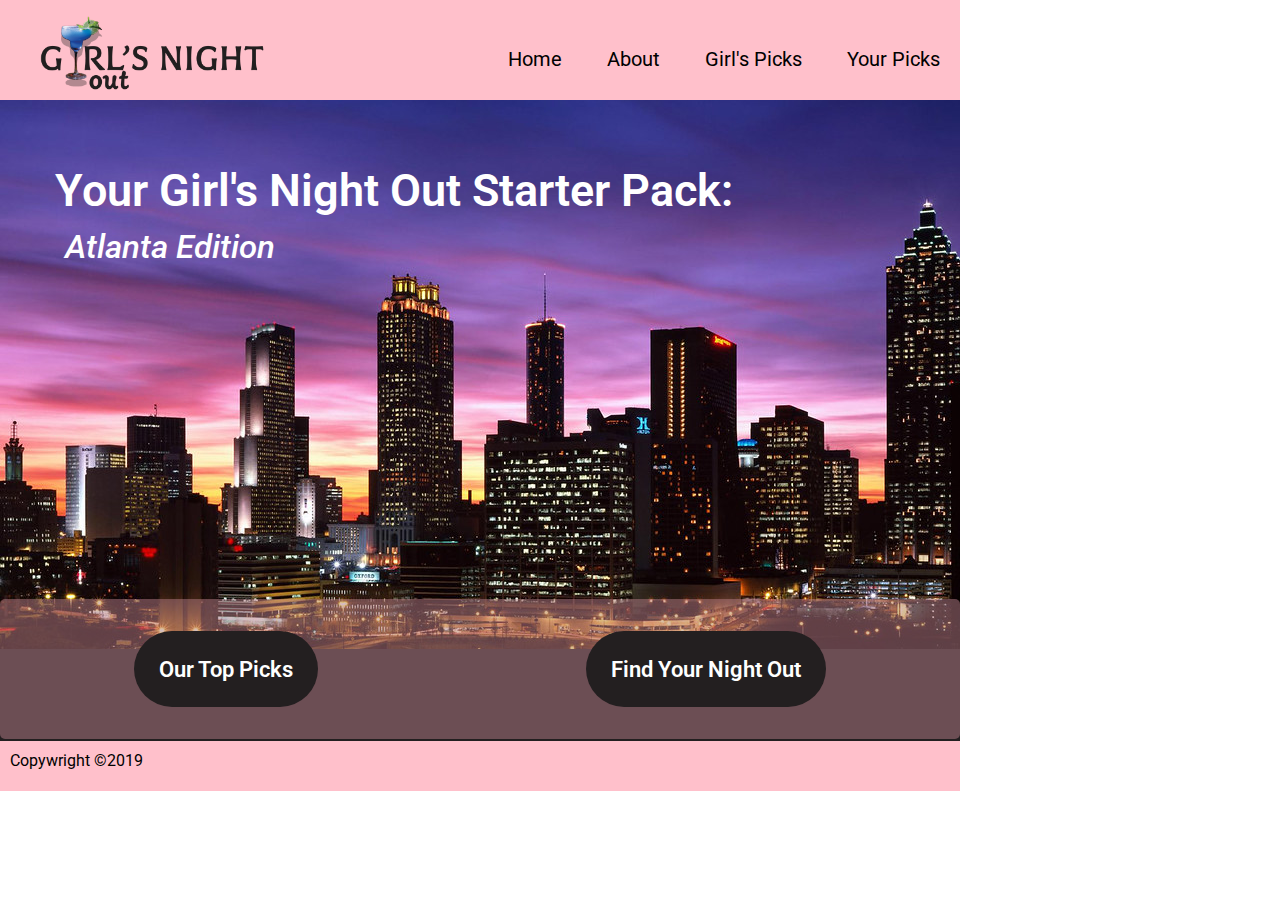
<file: index.html>
<!DOCTYPE html>
<html lang="en">
<head>
  <meta charset="UTF-8">
  <meta name="viewport" content="width=device-width, initial-scale=1.0">
  <meta http-equiv="X-UA-Compatible" content="ie=edge">
  <title>Girl&#39;s Night Out Guide</title>
  <link rel="stylesheet" href="css/style.css">
</head>
<body class="main-page">
  <div class="main-page" id="container">
      
    <header>
          <nav class="nav-main">
            <img src="./Images/girls-night-logo3.png" alt="">
            <button class="btn-toggle-nav"></button>
             <ul>
                <li><a href ="index.html">Home</a></li>
                <li><a href ="about.html">About</a></li>
                <li><a href ="girls-picks.html">Girl&#39;s Picks</a></li>
                <li><a href ="your-picks.html">Your Picks</a></li>
            </ul>
          </nav>
    </header>
    <main class="main-page">
      
      <section class="main-page" id="main-section">
          <h1>Your Girl's Night Out Starter Pack: </h1>
          <h2>Atlanta Edition</h2>

      </section>
      <aside class="main-page">
       
        
        <article class="main-page">
            <div id = "homepage-banner">
                <ul>
                    <li><a href="girls-picks.html">Our Top Picks</a></li>
                    <li><a href="your-picks.html">Find Your Night Out</a></li>
                </ul>
            </div>
        </article>
      </aside>
    </main>
    <footer>
        <p style="padding: 10px;">Copywright &copy;2019</p>
    </footer>
  </div>
   
</body>
</html>
</file>
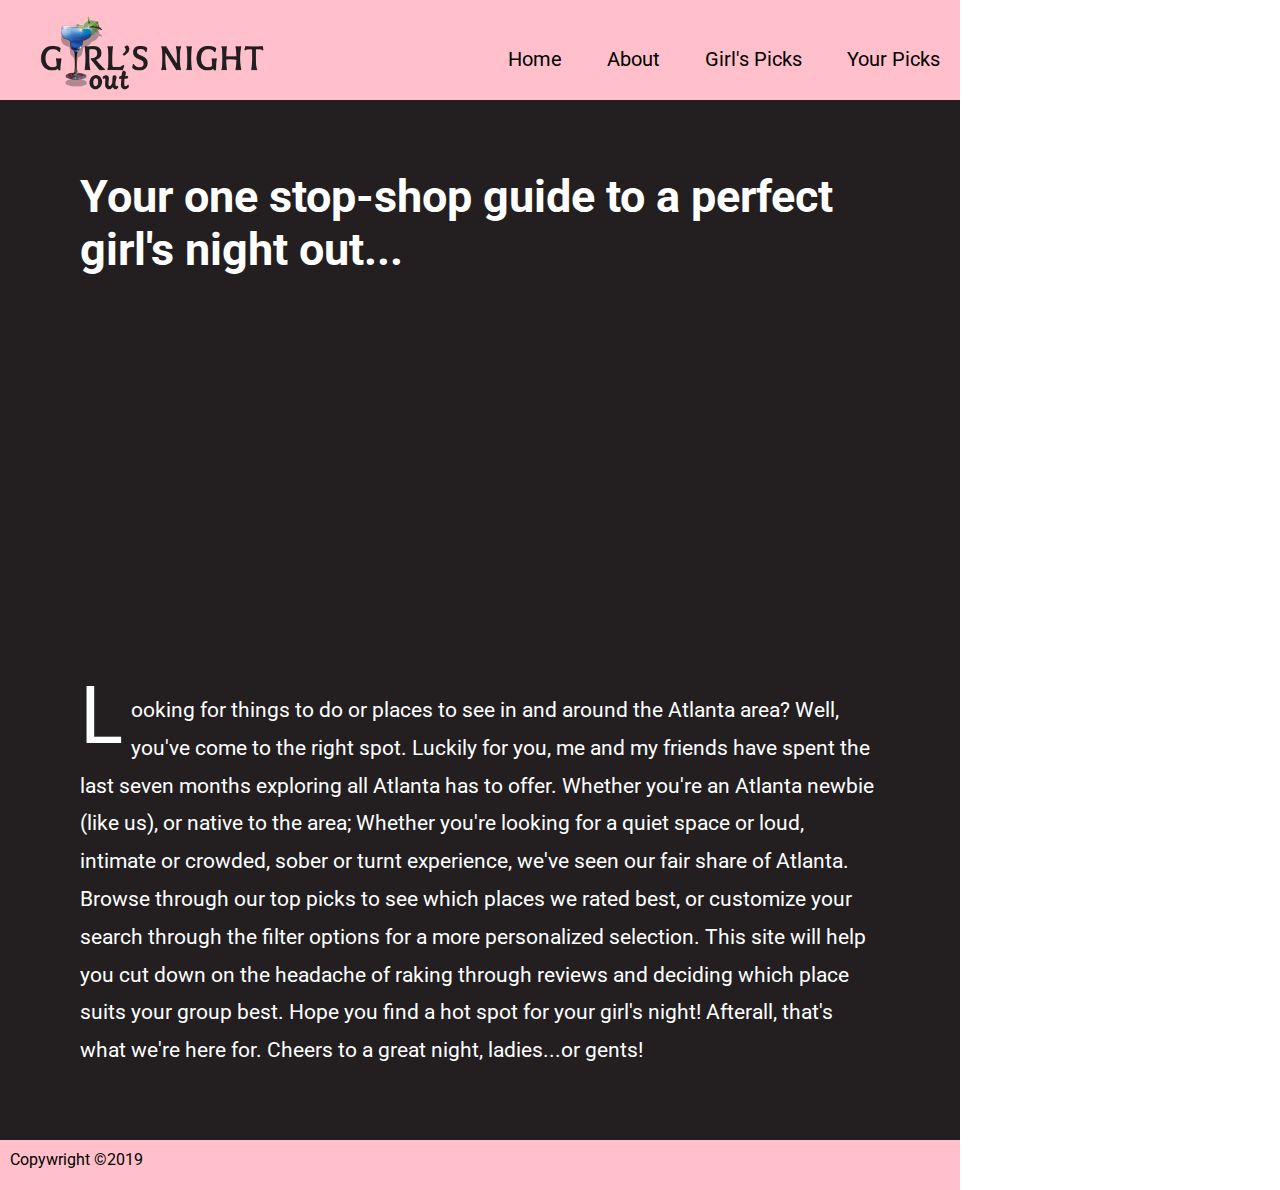
<file: about.html>
<!DOCTYPE html>
<html lang="en">
<head>
  <meta charset="UTF-8">
  <meta name="viewport" content="width=device-width, initial-scale=1.0">
  <meta http-equiv="X-UA-Compatible" content="ie=edge">
  <title>Girl&#39;s Night</title>
  <link rel="stylesheet" href="css/style.css">
</head>
<body>
  <div id = "container">
      
    <header>
      <section class="container" id="navbar">
        <nav class="site-nav">
          <img src="./Images/girls-night-logo3.png" alt="">
          <button class="btn-toggle-nav"></button>
          <ul>
            <li><a href ="index.html" class="home-link">Home</a></li>
            <li><a href ="about.html">About</a></li>
            <li><a href ="girls-picks.html">Girl&#39;s   
                Picks</a> 
              </li>
            <li><a href ="your-picks.html" class="search-prompt">Your Picks</a> 
              </li>
          </ul>
        </nav>
      </section>
    </header>
    <section id="about-page">
        <div id="about-container">
            <h1>Your one stop-shop guide to a perfect girl's night out...</h1>
            <iframe src="https://giphy.com/embed/8YvyNIa9O56woxcdl4" width="480" height="356" frameBorder="0" class="giphy-embed" allowFullScreen></iframe>
            <p> Looking for things to do or places to see in and around the Atlanta area? Well, you've come to the right spot. Luckily for you, me and my friends have spent the last seven months exploring all Atlanta has to offer. Whether you're an Atlanta newbie (like us), or native to the area; Whether you're looking for a quiet space or loud, intimate or crowded, sober or turnt experience, we've seen our fair share of Atlanta. Browse through our top picks to see which places we rated best, or customize your search through the filter options for a more personalized selection. This site will help you cut down on the headache of raking through reviews and deciding which place suits your group best. Hope you find a hot spot for your girl's night! Afterall, that's what we're here for. Cheers to a great night, ladies...or gents!</p>
        </div>
    </section>
    <footer>
        <p style="padding: 10px;">Copywright &copy;2019</p>
    </footer>
  </div>
   
</body>
</html>
</file>
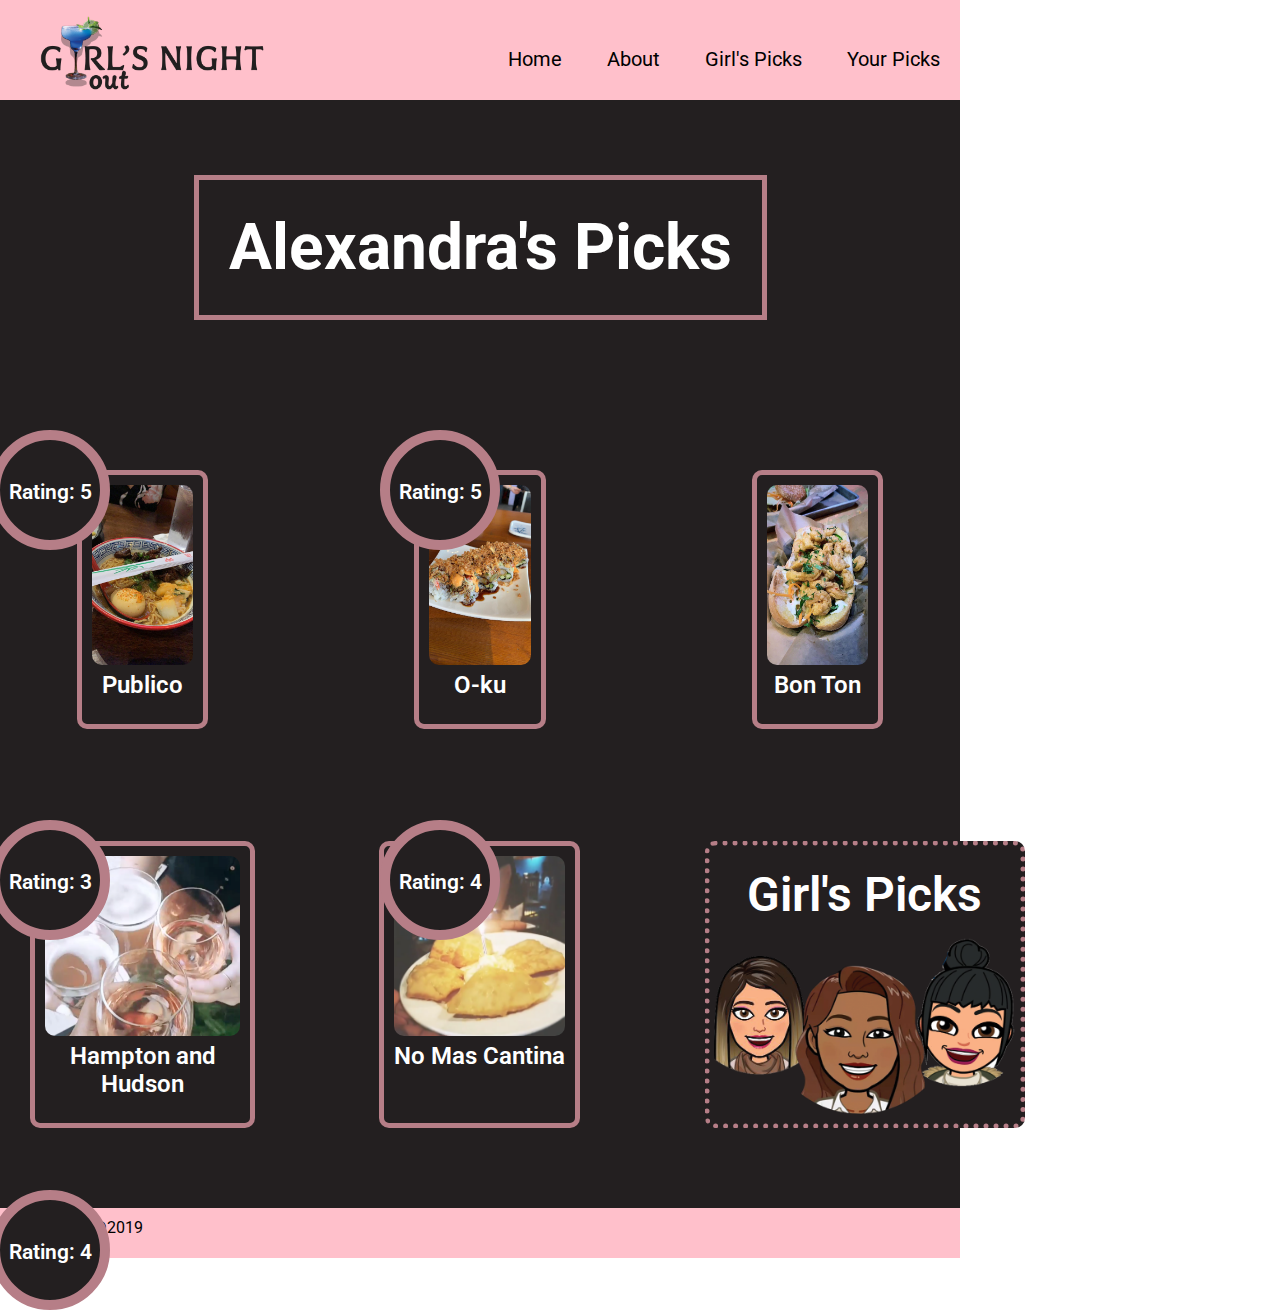
<file: alexandras-picks.html>
<!DOCTYPE html>
<html lang="en">
<head>
  <meta charset="UTF-8">
  <meta name="viewport" content="width=device-width, initial-scale=1.0">
  <meta http-equiv="X-UA-Compatible" content="ie=edge">
  <title>Girl&#39;s Night Out Guide</title>
  <link rel="stylesheet" href="css/style.css">
</head>
<body>
  <div id = "container">
      
    <header style="z-index: 15">
      <nav>
        <img src="./Images/girls-night-logo3.png" alt="">
        <button class="btn-toggle-nav"></button>
        <ul>
          <li><a href ="index.html">Home</a></li>
          <li><a href ="about.html">About</a></li>
          <li><a href ="girls-picks.html">Girl&#39;s   
              Picks</a> 
            </li>
          <li><a href ="your-picks.html" class="search-prompt">Your Picks</a> 
            </li>
        </ul>
      </nav>
    </header>
    <main class="girls-pages">
            <section id="girls-night-picks">
                    <aside id="girls-night-picks-header">
                        <h1>Alexandra's Picks</h1>
                    </aside>
                    <div class="girls-night-picks-grid">
                        <div class="rating-circle" style="margin: -40px 0 0 -40px"><span>Rating: 5</span></div>
                        <a href="#" class="girls-night-picks-tile"><img class="girls-night-picks-img" src="./Images/publico.jpeg"><p>Publico<span>Rating: 5</span></p></a>
                        
                        <div class="rating-circle" style="margin: -40px 0 0 350px"><span>Rating: 5</span></div>
                        <a href="#" class="girls-night-picks-tile"><img class="girls-night-picks-img" src="./Images/o-ku.jpeg"><p>O-ku<span>Rating: 5</span></p></a>
                        
                        <div class="rating-circle" style="margin: 350px 0 0 -40px"><span>Rating: 3</span></div>
                        <a href="#" class="girls-night-picks-tile" ><img class="girls-night-picks-img" src="./Images/bon-ton2.jpeg"><p>Bon Ton<span>Rating: 3</span></p></a>
                        
                        <div class="rating-circle" style="margin: 350px 0 0 350px"><span>Rating: 4</span></div>
                        <a href="#" class="girls-night-picks-tile"><img class="girls-night-picks-img" src="./Images/hh.png"><p>Hampton and Hudson<span>Rating: 4</span></p></a>
                   
                        <div class="rating-circle" style="margin: 720px 0 0 -40px"><span>Rating: 4</span></div>
                        <a href="#" class="girls-night-picks-tile"><img class="girls-night-picks-img" src="./Images/no-mas.png"><p>No Mas Cantina<span>Rating: 4</span></p></a>
                        <a href="./girls-picks.html" class="girls-night-picks-tile home-tile" style="border: 5px dotted rgb(182, 126, 135)"><p><span style="font-size: 2em; padding-top: 10px; display: inline-block">Girl's Picks</span></p></a>
                    </div>
                </section>
    
    </main>
    <footer>
        <p style="padding: 10px;">Copywright &copy;2019</p>
    </footer>
  </div>
   
</body>
</html>
</file>
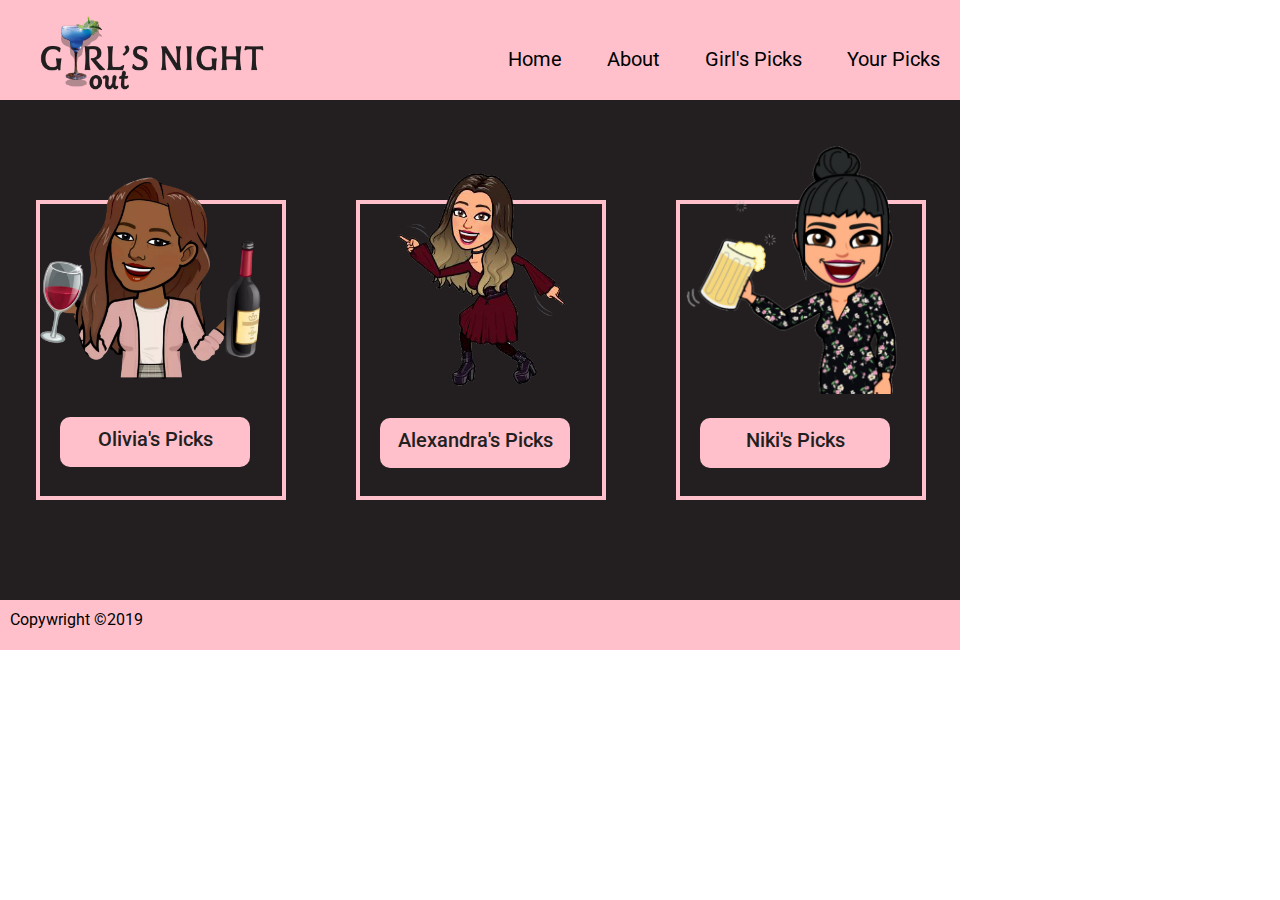
<file: girls-picks.html>
<!DOCTYPE html>
<html lang="en">
<head>
  <meta charset="UTF-8">
  <meta name="viewport" content="width=device-width, initial-scale=1.0">
  <meta http-equiv="X-UA-Compatible" content="ie=edge">
  <title>Girl&#39;s Night Out Guide</title>
  <link rel="stylesheet" href="css/style.css">
</head>
<body>
  <div id = "container">
    <header>
      <nav>
        <img src="./Images/girls-night-logo3.png" alt="">
        <button class="btn-toggle-nav"></button>
        <ul>
          <li><a href ="index.html">Home</a></li>
          <li><a href ="about.html">About</a></li>
          <li><a href ="girls-picks.html">Girl&#39;s   
              Picks</a> 
            </li>
          <li><a href ="your-picks.html" class="search-prompt">Your Picks</a> 
            </li>
        </ul>
      </nav>
    </header>
    <main id="girls-picks">
        
        <section id="olivias-picks">
            <div class="girl-btn">
                    <img class="girls-pics" src="./Images/oli-wine.png" alt="" id="olivia-pic">
                    <a class="btn-pick" href="olivias-picks.html"><p>Olivia's Picks</p></a>
            </div>
        </section>  
        <section id="alexandras-picks">
                <div class="girl-btn">
                        <img class="girls-pics" src="./Images/alex-dancing.png" alt="" id="alexandra-pic">
                        <a class="btn-pick" href="alexandras-picks.html"><p>Alexandra's Picks</p></a>
                </div>
         </section>
         <section id="nikis-picks">
                <div class="girl-btn">
                        <img class="girls-pics"  src="./Images/niki-beer.png" alt="" id="niki-pic">
                        <a class="btn-pick" href="nikis-picks.html"><p>Niki's Picks</p></a>
                
          </section>
          
        </div>
    </main>
    <footer id="picks-footer">
        <p style="padding: 10px;">Copywright &copy;2019</p>
    </footer>
  </div>
   
</body>
</html>
</file>
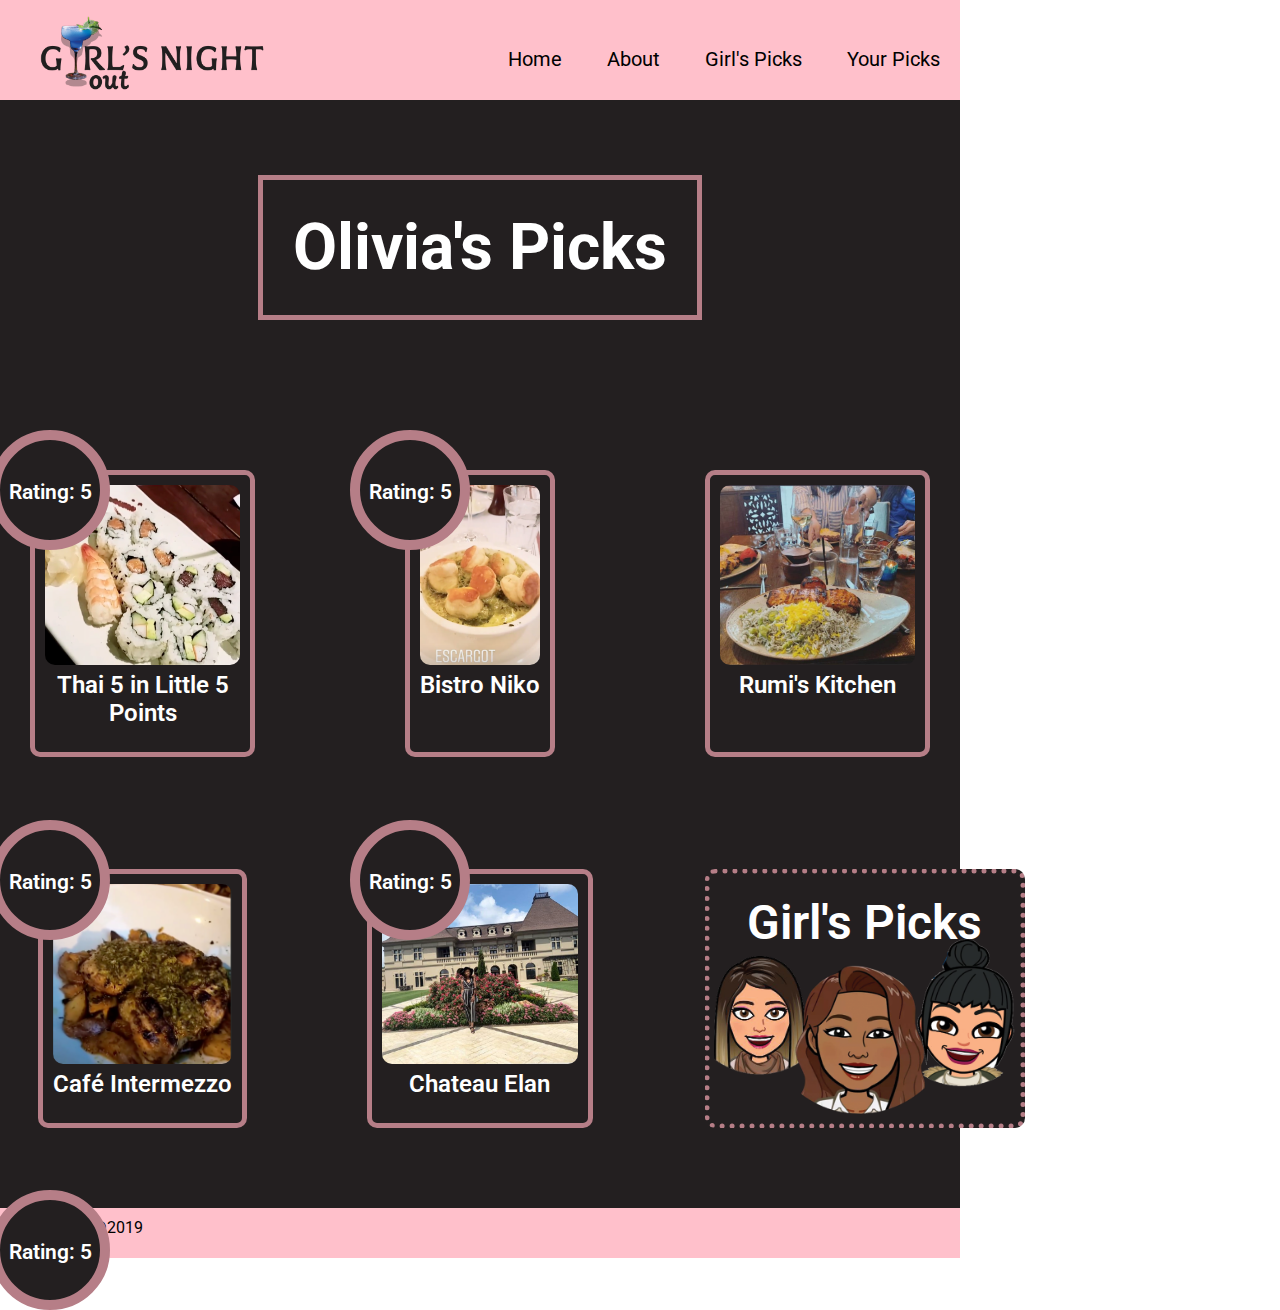
<file: olivias-picks.html>
<!DOCTYPE html>
<html lang="en">
<head>
  <meta charset="UTF-8">
  <meta name="viewport" content="width=device-width, initial-scale=1.0">
  <meta http-equiv="X-UA-Compatible" content="ie=edge">
  <title>Girl&#39;s Night</title>
  <link rel="stylesheet" href="css/style.css">
</head>
<body>
  <div id = "container" style="position: relative">
      
    <header style="z-index: 15">
      <nav >
        <img src="../Images/girls-night-logo3.png" alt="">
        <button class="btn-toggle-nav"></button>
        <ul>
          <li><a href ="index.html">Home</a></li>
          <li><a href ="about.html">About</a></li>
          <li><a href ="girls-picks.html">Girl&#39;s   
              Picks</a> 
            </li>
          <li><a href ="your-picks.html" class="search-prompt">Your Picks</a> 
            </li>
        </ul>
      </nav>
    </header>
    <main class="girls-pages">
            <section id="girls-night-picks">
                <aside id="girls-night-picks-header">
                    <h1>Olivia's Picks</h1>
                </aside>
                <div class="girls-night-picks-grid">
                    <div class="rating-circle" style="margin: -40px 0 0 -40px"><span>Rating: 5</span></div>
                    <a href="../Milestone 2 - Week 7/thai-5.html" class="girls-night-picks-tile"><img class="girls-night-picks-img" src="../Images/Thai5-sushi.png"><p>Thai 5 in Little 5 Points<span>Rating: 5</span></p></a>
                    
                    <div class="rating-circle" style="margin: -40px 0 0 320px"><span>Rating: 5</span></div>
                    <a href="#" class="girls-night-picks-tile"><img class="girls-night-picks-img" src="../Images/Bistro Niko.png"><p>Bistro Niko<span>Rating: 5</span></p></a>
                    
                    <div class="rating-circle" style="margin: 350px 0 0 -40px"><span>Rating: 5</span></div>
                    <a href="#" class="girls-night-picks-tile" ><img class="girls-night-picks-img" src="../Images/Rumis-Kitchen.png"><p>Rumi's Kitchen<span>Rating: 5</span></p></a>
                    
                    <div class="rating-circle" style="margin: 350px 0 0 320px"><span>Rating: 5</span></div>
                    <a href="#" class="girls-night-picks-tile"><img class="girls-night-picks-img" src="../Images/Cafe-Intermezzo.png"><p>Café Intermezzo<span>Rating: 5</span></p></a>
               
                    <div class="rating-circle" style="margin: 720px 0 0 -40px"><span>Rating: 5</span></div>
                    <a href="#" class="girls-night-picks-tile"><img class="girls-night-picks-img" src="../Images/Chateau-Elan.png"><p>Chateau Elan<span>Rating: 5</span></p></a>
                    <a href="./girls-picks.html" class="girls-night-picks-tile home-tile" style="border: 5px dotted rgb(182, 126, 135)"><p><span style="font-size: 2em; padding-top: 10px; display: inline-block">Girl's Picks</span></p></a>
                </div>
            </section>
    
    </main>
    <footer>
        <p style="padding: 10px;">Copywright &copy;2019</p>
    </footer>
  </div>
   
</body>
</html>
</file>
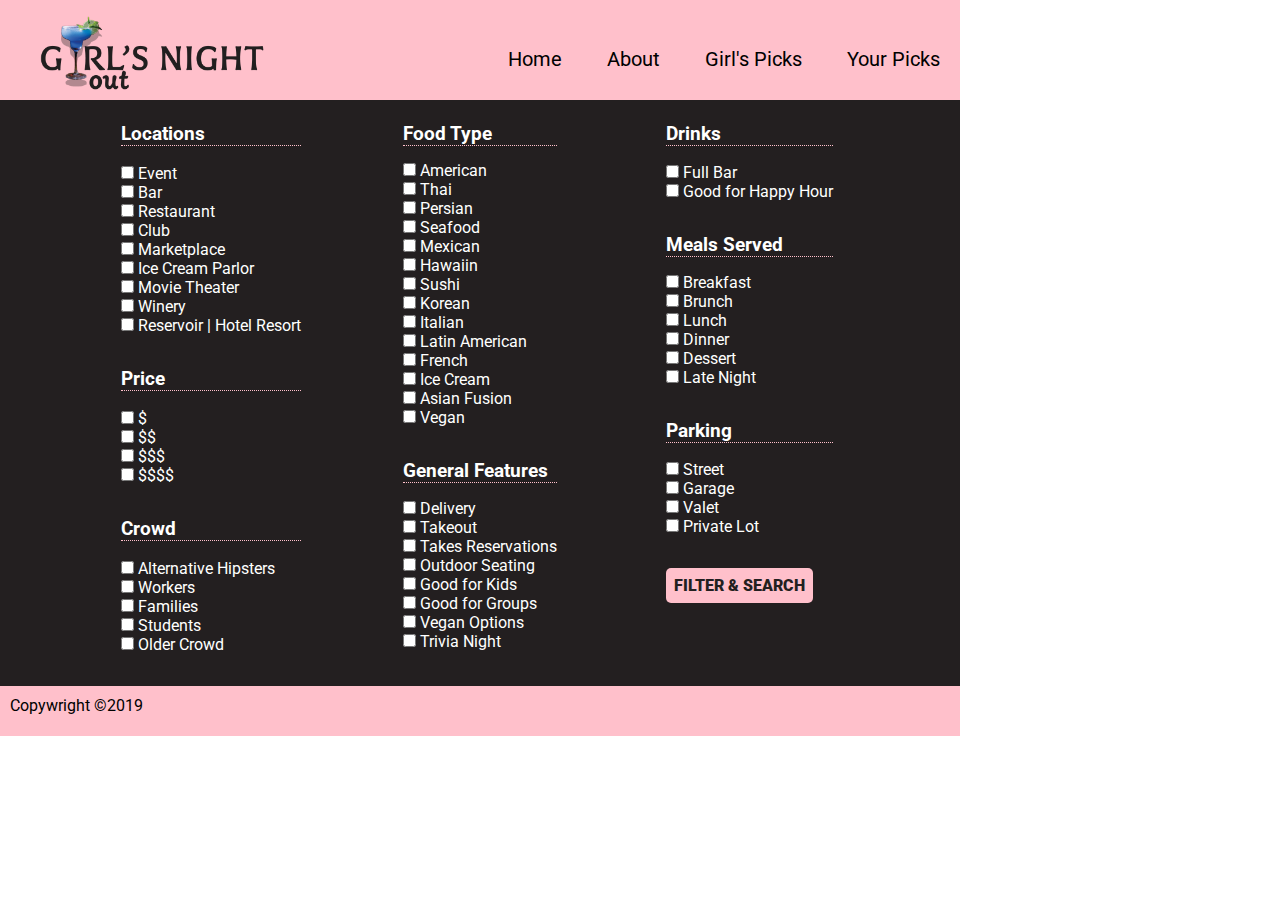
<file: your-picks.html>
<!DOCTYPE html>
<html lang="en">
<head>
  <meta charset="UTF-8">
  <meta name="viewport" content="width=device-width, initial-scale=1.0">
  <meta http-equiv="X-UA-Compatible" content="ie=edge">
  <title>Girl&#39;s Night Out Guide</title>
  <link rel="stylesheet" href="css/style.css">
</head>
<body>
  <div id = "container">
      
    <header>
      <section class="container" id="navbar">
        <nav class="site-nav">
          <img src="./Images/girls-night-logo3.png" alt="">
          <button class="btn-toggle-nav"></button>
          <ul>
            <li><a href ="index.html" class="home-link">Home</a></li>
            <li><a href ="about.html">About</a></li>
            <li><a href ="girls-picks.html">Girl&#39;s   
                Picks</a> 
              </li>
            <li><a href ="./your-picks.html" class="search-prompt">Your Picks</a> 
              </li>
          </ul>
        </nav>
      </section>
    </header>
      <section class="search-nav container"></section>
        <h3>Find me a Location that's known for...</h3>
       
      <form action="#" method="get" class="form">
        <div class="column">
            <h4>Locations</h4>
            <div class="list-type">
                
                <input type="checkbox" name="occasion" id="Event">
                <label for="Event">Event</label>
                <br>
                <input type="checkbox" name="occasion" id="bar">
                <label for="bar">Bar</label>
                <br>
                <input type="checkbox" name="occasion" id="restaurant">
                <label for="restaurant">Restaurant</label>
                <br>
                <input type="checkbox" name="occasion" id="club">
                <label for="club">Club</label>
                <br>
                <input type="checkbox" name="occasion" id="marketplace">
                <label for="marketplace">Marketplace</label>
                <br>
                <input type="checkbox" name="occasion" id="ice-cream-parlor">
                <label for="ice-cream-parlor">Ice Cream Parlor</label>
                <br>
                <input type="checkbox" name="occasion" id="movie-theater">
                <label for="movie-theater">Movie Theater</label>
                <br>
                <input type="checkbox" name="occasion" id="winery">
                <label for="winery">Winery</label>
                <br>
                <input type="checkbox" name="occasion" id="hotel">
                <label for="hotel">Reservoir | Hotel Resort</label>
                <br>
            </div>
            <h4>Price</h4>
            <div class="list-type">
                <input type="checkbox" name="price" id="$" value="$">
                <label for="$">$</label>
                <br>
                <input type="checkbox" name="price" id="$$">
                <label for="$$">$$</label>
                <br>
                <input type="checkbox" name="price" id="$$$">
                <label for="$$$">$$$</label>
                <br>
                <input type="checkbox" name="price" id="$$$$">
                <label for="$$$$">$$$$</label>
          </div>
             
                <h4>Crowd</h4>
                    <div class="list-type">
                        <input type="checkbox" name="crowd" id="alternativeHipsters">
                        <label for="alternativeHipsters">Alternative Hipsters</label>
                        <br>
                        <input type="checkbox" name="crowd" id="workers">
                        <label for="workers">Workers</label>
                        <br>
                        <input type="checkbox" name="crowd" id="families">
                        <label for="families">Families</label>
                        <br>
                        <input type="checkbox" name="crowd" id="students">
                        <label for="students">Students</label>
                        <br>
                       <input type="checkbox" name="crowd" id="olderCrowd">
                        <label for="olderCrowd">Older Crowd</label>
                    </div>
            
       
        </div>
        <div class="column">
              <h4>Food Type</h4>
              <div class="list-type">
                  <input type="checkbox" name="food-type" id="american">
                  <label for="american">American</label>
                  <br>
                  <input type="checkbox" name="food-type" id="thai">
                  <label for="thai">Thai</label>
                  <br>
                  <input type="checkbox" name="food-type" id="persian">
                  <label for="persian">Persian</label>
                  <br>
                  <input type="checkbox" name="food-type" id="seafood">
                  <label for="seafood">Seafood</label>
                  <br>
                  <input type="checkbox" name="food-type" id="mexican">
                  <label for="mexican">Mexican</label>
                  <br>
                  <input type="checkbox" name="food-type" id="hawaain">
                  <label for="hawaiin">Hawaiin</label>
                  <br>
                  <input type="checkbox" name="food-type" id="sushi">
                  <label for="sushi">Sushi</label>
                  <br>
                  <input type="checkbox" name="food-type" id="korean">
                  <label for="korean">Korean</label>
                  <br>
                  <input type="checkbox" name="food-type" id="italian">
                  <label for="italian">Italian</label>
                  <br>
                  <input type="checkbox" name="food-type" id="latin-american">
                  <label for="latin-american">Latin American</label>
                  <br>
                  <input type="checkbox" name="food-type" id="french">
                  <label for="french">French</label>
                  <br>
                  <input type="checkbox" name="food-type" id="ice-cream">
                  <label for="ice-cream">Ice Cream</label>
                  <br>
                  <input type="checkbox" name="food-type" id="asian-fusion">
                  <label for="asian-fusion">Asian Fusion</label>
                  <br>
                  <input type="checkbox" name="food-type" id="vegan">
                  <label for="vegan">Vegan</label>
                  
                </div>
                  <h4>General Features</h4>
                <div class="list-type">
                    <input type="checkbox" name="general-features" id="delivery">
                    <label for="delivery">Delivery</label>
                    <br>
                    <input type="checkbox" name="general-features" id="takeout">
                    <label for="takeout">Takeout</label>
                    <br>
                    <input type="checkbox" name="general-features" id="reserations">
                    <label for="reservations">Takes Reservations</label>
                    <br>
                    <input type="checkbox" name="general-features" id="outdoor-seating">
                    <label for="outdoor-seating">Outdoor Seating</label>
                    <br>
                    <input type="checkbox" name="general-features" id="kids">
                    <label for="kids">Good for Kids</label>
                    <br>
                    <input type="checkbox" name="general-features" id="groups">
                    <label for="groups">Good for Groups</label>
                    <br>
                    <input type="checkbox" name="general-features" id="vegan">
                    <label for="vegan">Vegan Options</label>
                    <br>
                    <input type="checkbox" name="occasion" id="trivia">
                    <label for="trivia">Trivia Night</label>
                    
                </div>
                
            </div>
            
            <div class="column">
              
                <h4>Drinks</h4>
                    <div class="list-type">
                        <input type="checkbox" name="occasion" id="full-bar">
                        <label for="happy-hour">Full Bar</label><br>
                      <input type="checkbox" name="occasion" id="happy-hour">
                        <label for="happy-hour">Good for Happy Hour</label>
                        
                    </div>
                <h4>Meals Served</h4>
                    <div class="list-type">
                        <input type="checkbox" name="meals" id="breakfast">
                        <label for="breakfast">Breakfast</label>
                        <br>
                        <input type="checkbox" name="meals" id="brunch">
                        <label for="brunch">Brunch</label>
                        <br>
                        <input type="checkbox" name="meals" id="Lunch">
                        <label for="Lunch">Lunch</label>
                        <br>
                        <input type="checkbox" name="meals" id="dinner">
                        <label for="dinner">Dinner</label>
                        <br>
                        <input type="checkbox" name="meals" id="dessert">
                        <label for="dessert">Dessert</label>
                        <br>
                        <input type="checkbox" name="occasion" id="late-night">
                        <label for="late-night">Late Night</label>
                        <br>
                    </div>
                    
                    <h4>Parking</h4>
                    <div class="list-type">
                        <input type="checkbox" name="parking" id="street">
                        <label for="street">Street</label>
                        <br>
                        <input type="checkbox" name="parking" id="garage">
                        <label for="garage">Garage</label>
                        <br>
                        <input type="checkbox" name="parking" id="valet">
                        <label for="valet">Valet</label>
                        <br>
                        <input type="checkbox" name="parking" id="private-lot">
                        <label for="private-lot">Private Lot</label>
                        <br>
                    </div>
                    <div class="column-end">
                    <input type="submit" value="Filter & Search" id="form-search">
                  </div>
            </div>
     
      </form>
    
        
      <main id="location-main" class="hide">
      
          <div class="location-landing-page">
            <section class="search">
                    <aside class="results-location">
                      
                    </aside>
                    <div class="search-no-selection hide">
                        <img class="body-img" src="../Images/choose-location.png" alt="Pick a location">
                    </div>
                <section class="details">
                  <div class="location-info individual-details">
                    <div id="border">
                      <h1 class="info-name">Thai 5</h1>
                      <div class="info-address">
                            <span class="icon-space">
                              <i class="address spread"></i>
                            </span>
                            <div class="address-holder main-holder"> 1148 Euclid Ave NE #1939, Atlanta, GA 30307</div>
                      </div>
                      <div class="info-phone">
                            <span class="icon-space">
                              <i class="phone spread"></i>
                            </span>
                            <div class="phone-holder main-holder">(404) 521-3555</div>
                      </div>
                      <div class="info-website">
                            <span class="icon-space">
                              <i class="laptop spread"></i>
                            </span>
                            <div class="website-holder main-holder">
                                <a target="_blank" class="website-link" style="color: pink" href="https://www.thai5atlanta.com/">Visit Website </a>
                            </div>
                        </div> 
                        <section class="location-map">
                            <iframe src="https://www.google.com/maps/embed?pb=!1m18!1m12!1m3!1d3316.829353857268!2d-84.35210624925838!3d33.765075280590274!2m3!1f0!2f0!3f0!3m2!1i1024!2i768!4f13.1!3m3!1m2!1s0x88f506a8df5edf21%3A0xafef832ac9daf5db!2s1148%20Euclid%20Ave%20NE%20%231939%2C%20Atlanta%2C%20GA%2030307!5e0!3m2!1sen!2sus!4v1567794312339!5m2!1sen!2sus" width="600" height="450" frameborder="0" style="border:0;" allowfullscreen=""></iframe>
                        </section>
                        <input type="submit" value="NO GOOD? SEARCH AGAIN!" id="search-again">
                    
                        <div class="info-crowd">
                            <span class="icon-space">
                              <i class="users spread"></i>
                            </span>
                            <ul class="user-text holder"></ul>
                        </div>
                        <div class="info-drink">
                            <span class="icon-space">
                              <i class="drinks spread"></i>
                            </span>
                            <ul class="drinks-text holder"></ul>
                      </div>
                      <div class="info-eat">
                            <span class="icon-space">
                              <i class="food spread"></i>
                            </span>
                            <ul class="food-info holder"></ul>
                      </div>
                      <div class="info-price">
                          <span class="icon-space">
                            <i class="money spread"></i>
                          </span>
                          <ul class="price-text holder"></ul>
                      </div>
                      <div class="info-parking">
                          <span class="icon-space">
                            <i class="parking spread"></i>
                          </span>
                          <ul class="parking-text holder"></ul>
                      </div>
                      <div class="info-entertainment">
                          <span class="icon-space">
                            <i class="entertainment spread"></i>
                          </span>
                          <ul class="entertainment-text holder"></ul>
                      </div>
                    </div>
                </section>
          </section>
          </div>
      </main>
   

    <footer>
        <p style="padding: 10px;">Copywright &copy;2019</p>
    </footer>
  </div>
  <script src="https://ajax.googleapis.com/ajax/libs/jquery/3.4.1/jquery.min.js"></script>
  <script src="js/script.js"></script>
</body>
</html>
</file>
<file: css/style.css>
@import url('https://fonts.googleapis.com/css?family=Roboto:300,300i,400,400i,500,500i,700,900&display=swap');

/*reset*/

*{
    padding: 0;
    box-sizing: border-box;
    font-family: 'Roboto', sans-serif;
    margin: 0 auto;
  }
  
  body{
    width: 100vh;
    margin-right: 32vw;
  }

  #container{
    width: 960px;
    background-color: rgb(35,31,32);
   
  }
  
  /* universal nav bar and footer */

  header{
    height: 100px;
    background-color: pink;
    position: fixed;
    width: 960px;
    z-index: 10;
  }
  
  nav{
    display: flex;
    justify-content: space-between;
    align-items: center;
    z-index: 15;
  }

  nav img{
      width: 350px;
      padding-left: 30px;
  }
  
  nav ul{
    width: 70%;
    text-align: right;
    font-size: 20px;
  }
  
  nav ul li{
    list-style-type: none;
    display: inline-block;
    color: black; 
   }
  
   nav ul li a{
    text-decoration: none;
    color: black;
    padding: 20px;
    
  }

  nav ul li a:hover{
    color: rgb(182, 126, 135);
  }

  .btn-toggle-nav{
      visibility: hidden;
  }

  footer{
    height: 50px;
    width: 960px;
    background-color: pink;
}

.hide{
    display: none;
}


  /* main page styling */
  
main.main-page{
    padding: 24px 0 2px 0;
}

section.main-page{
    color: white;
    padding-top: 120px;
}

#main-section{
    background-image: url("../Images/atlanta-skyline.jpg");
    height: 550px;
    width: 960px;
    margin-top: 75px;
    margin-right: 150px;
    position: relative;
}

#homepage-banner{
    background-color: rgba(182, 126, 135, 0.5);
    height: 100px;
    border-radius: 5px;
    width: 960px;
    margin-top: -50px;
    padding: 70px 0;
    z-index: 5;
    position: relative;
}

#homepage-banner ul{
    display: flex;
    justify-content: space-evenly;
    align-items: center;
    list-style-type: none;
    height: 90%;
}

#homepage-banner a{
    text-decoration: none;
    color: white;
    background-color: rgb(35,31,32);
    border-radius: 75px;
    font-size: 1.4em;
    padding: 25px;
    font-weight: 600;
}

#homepage-banner a:hover{
    color: rgb(35,31,32);
    background-color: white;
    border: 1px dotted rgb(35,31,32);
}

#cocktail-gif img{
   margin: 0 auto;
    width: 450px;
}

#three-amigos{
    border: 10px solid rgb(182, 126, 135);
    width: 500px;
    padding: 30px;
    display: inline-block;
    margin-bottom: 40px;
    margin-top: 180px;
}

 /* main page fonts */

 main section.main-page h1{
    font-size: 45px;
    font-weight: 600;
    margin-left: 55px;
    margin-top: -55px;
}

 main section.main-page h2{
    font-size: 33px;
    font-weight: 500;
    font-style: italic;
    margin-left: 65px;
    padding-top: 10px;
    z-index: 2;
    position: absolute;
    animation-name: flicker;
    animation-duration: 2s;
    animation-iteration-count: infinite;
    }
    @keyframes flicker{
    0%{color: white;}
    50%{color: pink;}
    100%{color: white;}
    }
}



section.main-page h1, section.main-page h2{
    margin-left: 50px;
    display: inline-block;
}

/* Girls Picks Main Page Styling */

#girls-picks{
    display: flex;
    justify-content: space-around;
    align-items: center;
    flex-direction: row;
    height: 600px;
}

#girls-picks section{
    padding-top: 100px;
}

.girls-pics{
    width: 250px;
}

#girls-picks section{
    width: 30%;
}

.girl-btn{
    width: 250px;
    height: 300px;
    margin: 0 20px;
    border: 4px solid pink;
 }
 
 #olivias-picks .btn-pick{
    margin-top: 10px;
}


#picks-footer{
    width: 960px;
}

/* Girls Picks Main Page Font */

#girls-picks a p{
    background-color: pink;
    border-radius: 10px;
    text-align: center;
    width: 190px;
    height: 50px;
    text-align: center;
    margin: 20px;
    padding: 10px 0 20px 0;
}

#girls-picks a{
    text-decoration: none;
    color: rgb(35,31,32);
    font-size: 20px;
    font-weight: 500;
    display: inline-block;
    
}

#girls-picks a p:hover{
    color: pink;
    background-color: rgb(35,31,32);
    border: 1px dotted pink;
}


/* Girls Picks Main Page Images */

#alexandra-pic{
    margin-top: -60px;;
}

#niki-pic{
    margin-top: -60px;;
}

#olivia-pic{
    margin-top: -30px;;
}

/* Girls Night Out Page Grid */

.girls-night-picks-grid{
    display: grid;
    grid-template-columns: repeat(auto-fit, minmax(220px, 1fr));
    grid-gap: 7em;
    width: 100%;
    max-width: 1280px;
  }
  
  .girls-night-picks-grid a{
    text-decoration: none;
    color: white;
    font-size: 1.5em;
    font-weight: 600;
    background-color: rgb(35,31,32);
    border-radius: 10px;
    padding: 10px;
    border: 5px solid rgb(182, 126, 135);
  }

  .girls-night-picks-grid a span{
      display: none;
  }

  .girls-night-picks-grid a p{
      padding-bottom: 15px;
  }
  
  .girls-night-picks-img{
    object-fit: cover;
    width: 100%;
    height: 180px;
    border-radius: 10px;
  }


 /* About Page Styling */

  #about-page{
      background-color: rgb(35,31,32);
      color: white;
      padding: 150px 60px;
  }

  #about-page h1{
      font-size: 45px;
      padding: 20px;
  }

  #about-page p{
      font-size: 21px;
      padding: 40px 20px 0px;
      margin-bottom: -80px;
      line-height: 1.8;
  }

  #about-page p::first-letter{
    font-size: 80px;
    padding-right: 8px;
    float: left;
    line-height: 0.6;
  }

  #about-page iframe{
      margin: 0 auto;
      display: block;
      padding-top: 20px;
  }

  /* Girls Night Out Page Styling */

  #girls-night-picks{
      width: 100vh;
      text-align: center;
      padding-bottom: 80px;
      padding-top: 150px;
  }
  
  #girls-night-picks-header{
    display: flex;
    justify-content: space-between;
    align-items: center;
    flex-direction: row;
    width: 100vh;
}

 #girls-night-picks h1{
     font-size: 4em;
     margin-bottom: 150px;
     margin-top: 25px;
     color: white;
     padding: 30px;
     border: 5px solid rgb(182, 126, 135);
 }

 .home-tile{
     background-image: url("../Images/3-amigos.png");
     width: 320px;
     background-size: contain;
     background-position-y: bottom ; 
     background-repeat: no-repeat;
 }

 .home-tile:hover{
     background-color: rgba(182, 126, 135, 0.1)
 }


 /* Girls Night Out Page Rating Circles */

 .rating-circle{
     background-color: rgb(35,31,32);
     height: 120px;
     width: 120px;
     border-radius: 50%;
     z-index: 10;
     position: absolute;
     border: 10px solid rgb(182, 126, 135);
 }

 .rating-circle span{
     padding-top: 40%;
     display: inline-block;
     font-size: 1.3em;
     font-weight: 600;
     color: white;
 }
 

 /* Your picks page */

 form{
    color: white;
    padding: 100px 100px 0 100px;
    display: grid;
    grid-template-columns: repeat(auto-fit, minmax(120px, 1fr));
    grid-gap: 3em;
    width: 100%;
    max-width: 1280px;
 }

 .list-type{
     padding-top: 10%;
     margin-bottom: 2rem;
 }

 #form-search{
    background-color: pink;
    color: rgb(35,31,32);
    font-weight: 900;
    text-transform: uppercase;
    font-size: 1rem;
    padding: 0.5rem;
    border-radius:5px;
    border: none;
    margin-top: auto;
}

#form-search:hover{
    background-color: rgb(35,31,32);
    color: pink;
    border: 1px dotted pink;
    cursor: pointer;
}

form h4{
    font-size: 1.2em;
    border-bottom: 1px dotted pink;
}



/* Location Landing Pages */

.read-more{
    color: pink;
    text-decoration: none;
}

.read-more:hover{
    border: 1px dotted pink;
    cursor: pointer;
}

.location-landing-page{
    width: 94%;
}

.location-landing-page section.search{
    height: 100vh;
    object-fit: cover;
    display: flex;
    justify-items: space-around;
}

.results-location{
    width: 30%;
    height: 80vh;
    text-align: left;
}

.results-location-list{
    width: 100%;
    color: white;
    height: 100%;
}

#result-item{
    margin: 20px 0;
}

.location-landing-page section.details{
    background-color: rgb(182, 126, 135);
    width: 49%;
    height: 65vh;
    padding: 30px;
}

.details h1{
    font-size: 3em;
}

.location-info h2{
    padding-bottom: 10px;
}

.main-holder{
    float: left;
    width: 60%;
}

.address-holder{
    margin-top: 30px;
}

#border{
    border: 2.5px dotted rgb(35,31,32);
    padding: 12px;
    height: 57vh;
    overflow: scroll;
    display: flex;
    flex-direction: column;
}

section.location-map{
    margin-top: 20px;
}

section.location-map iframe{
    width: 300px;
    height: 200px;
}

.location-landing-page section img{
    width: 70%;
    height: 60%;
}

#location-main{
    height: 500px;
    padding-top: 150px;
    color: white;
    text-align: center;
    font-size: 15px;
    font-weight: 500;
}

.location-landing-page section img a{
   text-decoration: none;
   color: white;
}

#container #location-main{
    height: 700px;
}

#search-again{
        background-color: rgba(35,31,32, 0.6);
        color: white;
        font-weight: 900;
        text-transform: uppercase;
        font-size: 1rem;
        padding: 0.5rem;
        border-radius:5px;
        border: none;
        margin-top: 30px;
        margin-bottom: 20px;
    }
    
#search-again:hover{
        background-color: rgb(231, 221, 223);
        color: rgba(35,31,32, 0.6);
        border: 1px dotted rgb(35,31,32);
        cursor: pointer;
    }


/* location details*/

.icon-space, .spread{
    display: none;
}

.website-link{
    text-decoration: none;
    color: white;
}

.info-address, .info-website, .info-phone{
    font-size: 1rem;
}

.website-holder, .address-holder, .phone-holder{
    display: block;
    width: auto;
    padding-bottom:0.75rem;
}

.website-holder a:hover{
    color:  rgb(35,31,32);
}

.general-info{
    display: flex;
    flex-wrap: wrap;
    flex-direction: row;
}

.info-section{
    padding: 2.5rem;
    width: 100%;
    flex-grow: 1;
}

.holder{
    display: block;
    width: auto;
    padding-bottom: 0.75rem;
    font-size: 1rem;
}


.info-entertainment, .info-parking, .info-price, .info-eat, .info-drink, .info-crowd{
   display: none;
}

.holder{
    display: none;
}


/* media query */

@media (max-width: 768px){

    /* universal reset */
    body, .container, footer, form, header, #main-section, #homepage-banner, #about-page, #girls-picks, .girls-pages, #girls-night-picks h1{
        margin: 0;
        padding: 0;
        width: 100vw;
    }

    /* header image */


        header{
            height: 150px;
        }

        header img{
            width: 280px;
            margin: -5px 0 2px;
        }

        header nav ul{
            display: flex;
            flex-direction: column;
        }


        header nav ul li{
            line-height: 1.8
        }

        nav ul li a:hover{
            color: rgb(182, 126, 135);
          }
        
    /* header hamburger sidebar */

        .btn-toggle-nav{
            height: 60px;
            width: 60px;
            background-image: url("../Images/hamburger-menu.png");
            background-repeat: no-repeat;
            background-position: center;
            background-size: 40%;
            background-color: #fff;
            opacity: 80%;
            position: fixed;
            right: 0;
            top: 0;
            visibility: visible;
        }

         /* homepage */

         #main-section{
            padding-top: 220px;
        }

        main section.main-page h1{
            font-size: 35px;
            margin-right: 20px;
        }
        
         main section.main-page h2{
            font-size: 27px;
            width: 100%;
            padding-right: 80px;
        }
        
        section.main-page h1, section.main-page h2{
            text-align: left;
        }
        
        #homepage-banner a{
            font-size: 1em;
            padding: 20px;
            font-weight: 500;
        }


         /* about page */

         #about-page{
            height: 1480px;
            padding-top: 100px;
        }
      
        #about-page h1{
            text-align: center;
            font-size: 40px;
            padding: 105px 15px 30px;
        }
      
        #about-page p{
            font-size: 16px;
            line-height: 2.5;
            padding: 60px 50px;
            text-align: left;
        }

        /* girls picks homepage */

        #girls-picks{
            display: flex;
            flex-direction: column;
            justify-content: center;
            align-items: center;
            height: 1400px;
            padding-right: 200px;
        }
        

         /* individual girls picks landing pages */

        #girls-night-picks h1{
            font-size: 2.8em;
            text-align: center;
            display: block;
            width: 380px;
            margin: 100px 80px 0;
            padding: 30px 0;
        }

    .girls-night-picks-grid{
        display: flex;
        flex-direction: column;
        justify-content: center;
        align-items: center;
    }

    .girls-night-picks-grid a {
        margin: 30px 140px 50px 0;
        width: 300px;
    }
    
    .home-tile{
        height: 300px;
    }

    .girls-night-picks-grid a span{
        background-color: rgb(182, 126, 135);
        display: block;
        margin-top: 15px;
        visibility: visible;
    }

    .girls-night-picks-img{
        object-fit: cover;
        width: 100%;
        height: 180px;
        border-radius: 10px;
    }

    .rating-circle{
        display: none;
    }


        /* your picks page */

        form{
        color: white;
        padding: 200px 100px 0 100px;
        display: grid;
        grid-template-columns: repeat(auto-fit, minmax(120px, 1fr));
        grid-gap: 3em;
        width: 90%;
        max-width: 520px;
        margin-bottom: 40px;
        }

       
             
}
</file>
